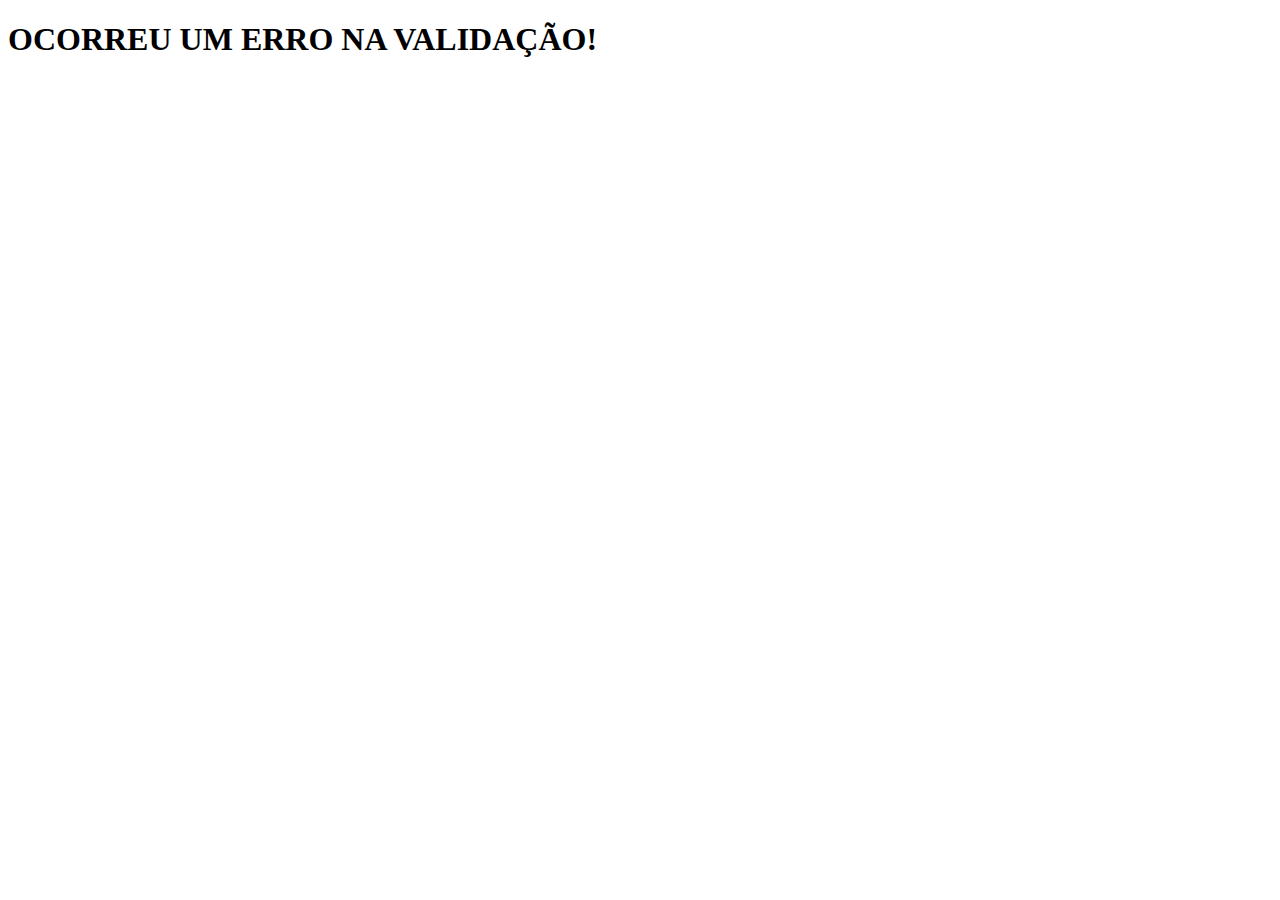
<file: erro.html>
<!DOCTYPE html>
<html lang="pt-br">
<head>
    <meta charset="UTF-8">
    <meta http-equiv="X-UA-Compatible" content="IE=edge">
    <meta name="viewport" content="width=device-width, initial-scale=1.0">
    <title>ERRO</title>
</head>
<body>
    <h1>OCORREU UM ERRO NA VALIDAÇÃO!</h1>
</body>
</html>
</file>
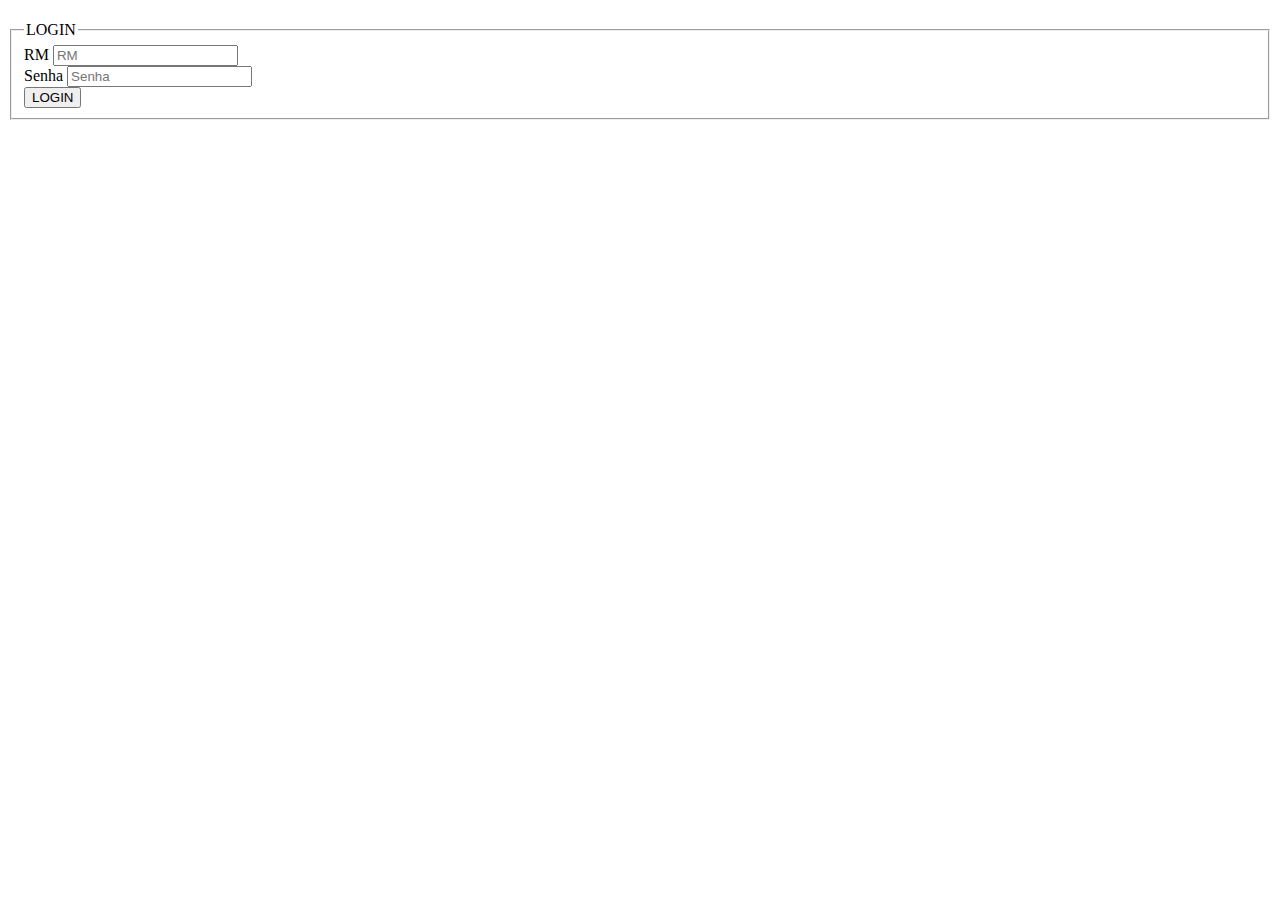
<file: login.html>
<!DOCTYPE html>
<html lang="pt-br">
<head>
    <meta charset="UTF-8">
    <meta http-equiv="X-UA-Compatible" content="IE=edge">
    <meta name="viewport" content="width=device-width, initial-scale=1.0">

    <script src="./js/login.js" defer></script>

    <title>Entrar</title>
</head>
<body>
 
    <h1 id="titulo"></h1>

    <div>
        <form action="login.html" method="get" onsubmit="return false">
            <fieldset>
                <legend>LOGIN</legend>
                <div>
                    <label for="idRm">RM</label>
                    <input type="text" name="txtRm"  id="idRm" placeholder="RM">
                </div>
                <div>
                    <label for="idPass">Senha</label>
                    <input type="password" name="txtPass" id="idPass" placeholder="Senha">
                </div>
                <div>
                    <button type="submit" id="btnSubmit">LOGIN</button>
                </div>
            </fieldset>
        </form>
    </div>

</body>
</html>
</file>
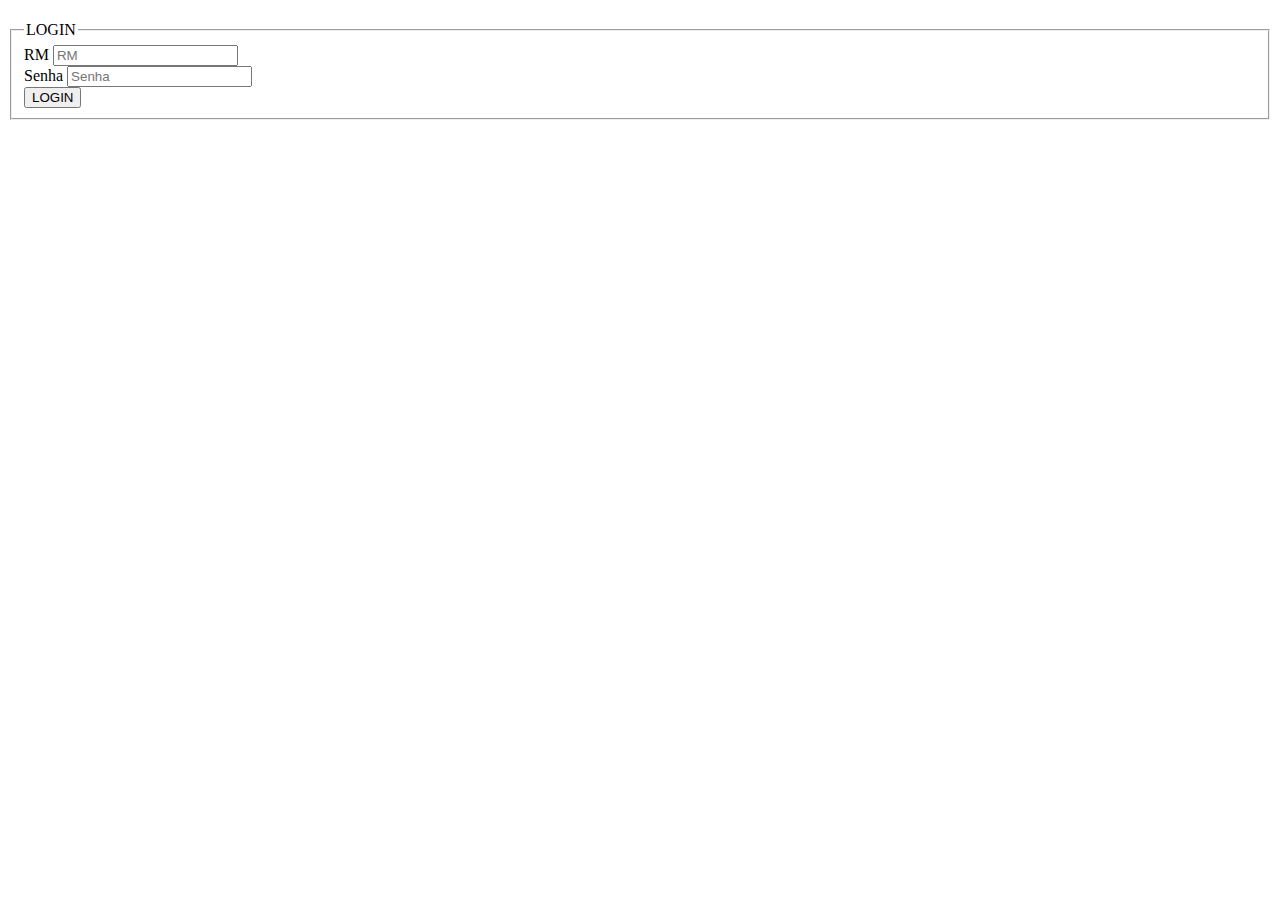
<file: sucesso.html>
<!DOCTYPE html>
<html lang="pt-br">
<head>
    <meta charset="UTF-8">
    <meta http-equiv="X-UA-Compatible" content="IE=edge">
    <meta name="viewport" content="width=device-width, initial-scale=1.0">
    <script src="./js/sucesso.js" defer></script>
    <title>SUCESSO</title>
</head>
<body>
    <!-- Recupere o localstorage e imprima o nome de usuário que fez o login! -->
    <h1>BEM-VINDO <span id="userWelcome"><strong></strong></span></h1>

    <!-- Crie uma estrutura semântica que receba os dados do nosso querido usuário. Apresente todos os dados referentes a ele. 
        Ex:
    nomeCompleto:
    nomeUsuario:
    avatarUsuario.
    Crie uma espécie de CARD.
    Lembre utilize elementos HTML semânticos.
    -->

    <div>
        <figure id="figure-img">
            <img id="img-avatar" src="" alt="" width="20%">
            <figcaption></figcaption>
        </figure>
    </div>

    <div>
        <button id="btnLogout">LOGOUT</button>
    </div>

</body>
</html>
</file>
